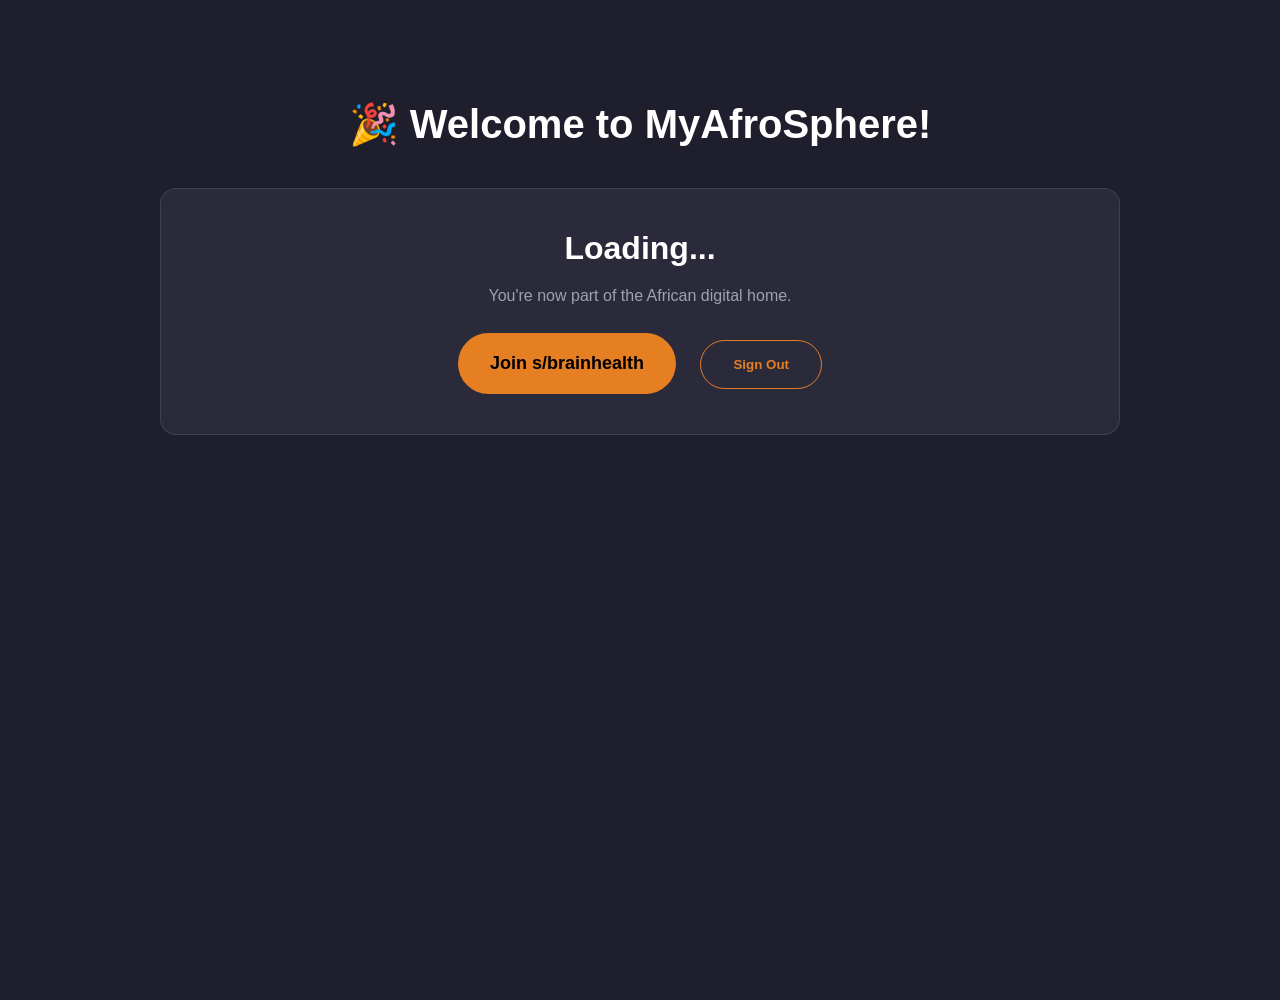
<file: dashboard.html>
<!DOCTYPE html>
<html lang="en">
<head>
    <meta charset="UTF-8">
    <meta name="viewport" content="width=device-width, initial-scale=1.0">
    <title>Dashboard - MyAfroSphere</title>
    <link rel="stylesheet" href="css/styles.css">
    <style>
        .dashboard-container {
            max-width: 1000px;
            margin: 100px auto;
            padding: 0 20px;
            text-align: center;
        }
        .user-card {
            background: var(--card-bg);
            border-radius: 16px;
            padding: 40px;
            margin: 40px 0;
            border: 1px solid var(--border-color);
        }
        .user-card h2 {
            font-size: 32px;
            margin-bottom: 16px;
            color: var(--text-light);
        }
        .user-card p {
            color: var(--text-muted);
            margin-bottom: 24px;
        }
        .cta-button {
            display: inline-block;
            background: var(--primary);
            color: #000;
            padding: 16px 32px;
            border-radius: 50px;
            text-decoration: none;
            font-weight: 600;
            margin: 0 10px;
        }
        .logout-btn {
            background: transparent;
            border: 1px solid var(--primary);
            color: var(--primary);
            padding: 16px 32px;
            border-radius: 50px;
            text-decoration: none;
            font-weight: 600;
            margin: 0 10px;
            cursor: pointer;
        }
    </style>
</head>
<body>
    <div class="dashboard-container">
        <h1>🎉 Welcome to MyAfroSphere!</h1>
        <div class="user-card">
            <h2 id="userName">Loading...</h2>
            <p>You're now part of the African digital home.</p>
            <a href="/s/brainhealth" class="cta-button">Join s/brainhealth</a>
            <button onclick="signOut()" class="logout-btn">Sign Out</button>
        </div>
    </div>

    <script>
        // Reuse Supabase client
        const supabaseUrl = 'https://your-project.supabase.co'; // ← Replace with your URL
        const supabaseAnonKey = 'your-anon-key'; // ← Replace with your anon key
        const { createClient } = supabase;
        const supabase = createClient(supabaseUrl, supabaseAnonKey);

        // Load user on page load
        async function loadUser() {
            const {  { user }, error } = await supabase.auth.getUser();
            if (error || !user) {
                // If not logged in, go home
                window.location.href = '/';
                return;
            }

            // Show user info
            const username = user.user_metadata?.username || user.email.split('@')[0];
            document.getElementById('userName').textContent = `@${username}`;
        }

        async function signOut() {
            const { error } = await supabase.auth.signOut();
            if (error) {
                console.error('Error signing out:', error);
            } else {
                window.location.href = '/';
            }
        }

        // Run on load
        loadUser();
    </script>
</body>
</html>
</file>
<file: css/styles.css>
/* Modern Color Scheme with African-Inspired Palette */
:root {
    /* Primary Colors - Inspired by African Earth Tones */
    --primary: #E67E22; /* Warm orange - energy, vitality */
    --primary-dark: #D35400;
    --primary-light: #F39C12;
    --secondary: #27AE60; /* Green - growth, prosperity */
    --secondary-dark: #219653;
    --secondary-light: #2ECC71;
    /* Accent Colors */
    --accent-blue: #3498DB; /* Trust, communication */
    --accent-purple: #9B59B6; /* Creativity, spirituality */
    --accent-red: #E74C3C; /* Passion, strength */
    --accent-yellow: #F1C40F; /* Optimism, happiness */
    /* Neutral Colors */
    --dark-bg: #1E1E2D; /* Deep slate */
    --darker-bg: #161622;
    --card-bg: #2A2A3A;
    --card-bg-hover: #343447;
    /* Text Colors */
    --text-light: #FFFFFF;
    --text-medium: #E0E0E0;
    --text-muted: #A0A0B0;
    --text-subtle: #7E7E8E;
    /* Utility Colors */
    --error: #E74C3C;
    --success: #27AE60;
    --warning: #F39C12;
    --info: #3498DB;
    /* Light mode colors */
    --light-bg: #F8F9FA;
    --light-text: #2C3E50;
    --light-card: #FFFFFF;
    --light-border: #E0E0E0;
    /* Shadows */
    --shadow-sm: 0 1px 3px rgba(0,0,0,0.12);
    --shadow-md: 0 4px 6px rgba(0,0,0,0.15);
    --shadow-lg: 0 10px 25px rgba(0,0,0,0.2);
    --shadow-xl: 0 20px 50px rgba(0,0,0,0.25);
    /* Border Radius */
    --radius-sm: 4px;
    --radius-md: 8px;
    --radius-lg: 12px;
    --radius-xl: 16px;
    --radius-full: 9999px;
    /* Spacing */
    --space-xs: 0.25rem;
    --space-sm: 0.5rem;
    --space-md: 1rem;
    --space-lg: 1.5rem;
    --space-xl: 2rem;
    --space-2xl: 3rem;
    --space-3xl: 4rem;
}

/* Dark mode by default */
body {
    --background: var(--dark-bg);
    --text-color: var(--text-light);
    --card-background: var(--card-bg);
    --border-color: rgba(255,255,255,0.1);
    background: var(--background);
    color: var(--text-color);
}

/* Light mode preference */
@media (prefers-color-scheme: light) {
    body.light-mode {
        --background: var(--light-bg);
        --text-color: var(--light-text);
        --card-background: var(--light-card);
        --border-color: var(--light-border);
    }
}

* {
    margin: 0;
    padding: 0;
    box-sizing: border-box;
    -webkit-tap-highlight-color: transparent;
}

html {
    scroll-behavior: smooth;
    font-size: 16px;
}

body {
    font-family: 'Poppins', -apple-system, BlinkMacSystemFont, 'Segoe UI', Roboto, sans-serif;
    min-height: 100vh;
    line-height: 1.6;
    overflow-x: hidden;
    transition: background-color 0.3s ease, color 0.3s ease;
    background-color: var(--background);
    color: var(--text-color);
}

/* Typography */
h1, h2, h3, h4, h5, h6 {
    font-family: 'Montserrat', 'Poppins', sans-serif;
    font-weight: 700;
    line-height: 1.2;
}

h1 {
    font-size: 2.5rem;
}

h2 {
    font-size: 2rem;
}

h3 {
    font-size: 1.5rem;
}

p {
    margin-bottom: var(--space-md);
}

a {
    color: var(--primary);
    text-decoration: none;
    transition: color 0.2s ease;
}

a:hover {
    color: var(--primary-light);
}

/* Layout */
.container {
    max-width: 1200px;
    width: 100%;
    margin: 0 auto;
    padding: 0 var(--space-md);
}

/* Header */
header {
    position: sticky;
    top: 0;
    background: rgba(30, 30, 45, 0.95);
    backdrop-filter: blur(10px);
    border-bottom: 1px solid var(--border-color);
    z-index: 100;
    padding: var(--space-md) 0;
}

.header-content {
    display: flex;
    justify-content: space-between;
    align-items: center;
}

.header-logo {
    display: flex;
    align-items: center;
    gap: var(--space-sm);
    text-decoration: none;
    color: var(--text-light);
}

.header-logo-icon {
    width: 40px;
    height: 40px;
    filter: drop-shadow(0 0 10px rgba(230, 126, 34, 0.3));
}

.header-logo h1 {
    font-size: 1.5rem;
    font-weight: 700;
    background: linear-gradient(90deg, var(--primary), var(--accent-yellow));
    -webkit-background-clip: text;
    -webkit-text-fill-color: transparent;
    background-clip: text;
}

/* Main Content */
main {
    padding-top: 80px;
}

.header {
    padding: 40px 0;
    text-align: center;
}

.logo {
    width: 120px;
    height: 120px;
    margin: 0 auto 40px;
    border-radius: 50%;
    background: var(--primary);
    display: flex;
    align-items: center;
    justify-content: center;
    position: relative;
}

.africa-shape {
    width: 60px;
    height: 70px;
    background: #000;
    clip-path: polygon(50% 0%, 65% 15%, 85% 20%, 90% 35%, 95% 50%, 90% 70%, 75% 85%, 60% 95%, 40% 95%, 25% 85%, 10% 70%, 5% 50%, 10% 35%, 15% 20%, 35% 15%);
}

.brand-name {
    font-size: 72px;
    font-weight: 700;
    color: var(--text-light);
    margin-bottom: 16px;
    letter-spacing: -1px;
    line-height: 1.1;
    background: linear-gradient(90deg, var(--primary), var(--accent-yellow));
    -webkit-background-clip: text;
    -webkit-text-fill-color: transparent;
    background-clip: text;
}

.tagline {
    font-size: 24px;
    color: var(--text-muted);
    font-weight: 400;
    margin-bottom: 80px;
}

.hero-section {
    text-align: center;
    padding: 100px 0 120px;
}

.hero-title {
    font-size: 96px;
    font-weight: 800;
    line-height: 0.9;
    margin-bottom: 32px;
    color: var(--text-light);
}

.hero-subtitle {
    font-size: 32px;
    color: var(--text-muted);
    margin-bottom: 60px;
    font-weight: 300;
}

/* Stats Grid */
.stats-section {
    padding: 120px 0;
    text-align: center;
    border-top: 1px solid var(--border-color);
}

.stats-grid {
    display: grid;
    grid-template-columns: repeat(auto-fit, minmax(200px, 1fr));
    gap: 60px;
    margin-top: 60px;
}

.stat {
    text-align: center;
}

.stat-number {
    font-size: 64px;
    font-weight: 800;
    color: var(--primary);
    margin-bottom: 8px;
}

.stat-label {
    font-size: 18px;
    color: var(--text-muted);
    font-weight: 500;
}

/* Country Grid */
.country-grid {
    display: grid;
    grid-template-columns: repeat(auto-fit, minmax(140px, 1fr));
    gap: var(--space-md);
    margin-bottom: var(--space-xl);
}

.country-card {
    background: var(--card-background);
    border-radius: var(--radius-md);
    padding: var(--space-md);
    text-align: center;
    cursor: pointer;
    transition: all 0.3s ease;
    border: 1px solid var(--border-color);
}

.country-card:hover {
    transform: translateY(-3px);
    box-shadow: var(--shadow-sm);
    border-color: var(--primary);
}

.country-flag {
    font-size: 2.5rem;
    margin-bottom: var(--space-sm);
}

.country-name {
    font-size: 0.9rem;
    color: var(--text-color);
}

/* Community Showcase */
.community-showcase {
    padding: 120px 0;
    border-top: 1px solid var(--border-color);
}

.communities-grid {
    display: grid;
    grid-template-columns: repeat(auto-fit, minmax(320px, 1fr));
    gap: 40px;
    margin-top: 60px;
}

.community-card {
    background: var(--card-background);
    border-radius: 24px;
    padding: 40px;
    transition: all 0.3s ease;
    border: 1px solid var(--border-color);
}

.community-card:hover,
.community-card:focus-within {
    background: var(--card-bg-hover);
    transform: translateY(-4px);
}

.community-image {
    width: 100%;
    height: 200px;
    background: var(--darker-bg);
    border-radius: 16px;
    margin-bottom: 24px;
    display: flex;
    align-items: center;
    justify-content: center;
    font-size: 48px;
}

.community-name {
    font-size: 24px;
    font-weight: 700;
    margin-bottom: 8px;
    color: var(--text-light);
}

.community-location {
    font-size: 16px;
    color: var(--text-muted);
    margin-bottom: 16px;
}

.community-description {
    font-size: 16px;
    color: var(--text-muted);
    line-height: 1.5;
}

/* Features Section */
.features-section {
    padding: 120px 0;
    border-top: 1px solid var(--border-color);
}

.section-title {
    font-size: 48px;
    font-weight: 700;
    text-align: center;
    margin-bottom: 80px;
    color: var(--text-light);
}

.features-grid {
    display: grid;
    grid-template-columns: repeat(auto-fit, minmax(360px, 1fr));
    gap: 60px;
    margin-bottom: 120px;
}

.feature {
    text-align: left;
}

.feature-icon {
    width: 80px;
    height: 80px;
    background: var(--darker-bg);
    border-radius: 20px;
    display: flex;
    align-items: center;
    justify-content: center;
    margin-bottom: 32px;
    font-size: 32px;
    color: var(--primary);
}

.feature-title {
    font-size: 28px;
    font-weight: 700;
    margin-bottom: 16px;
    color: var(--text-light);
}

.feature-description {
    font-size: 18px;
    color: var(--text-muted);
    line-height: 1.6;
}

/* Polymorphic Section */
.polymorphic-section {
    padding: 120px 0;
    border-top: 1px solid var(--border-color);
}

.mode-switcher {
    display: flex;
    justify-content: center;
    gap: 8px;
    margin: 60px 0;
    flex-wrap: wrap;
}

.mode-tab {
    padding: 16px 32px;
    background: transparent;
    border: 1px solid var(--border-color);
    border-radius: 50px;
    color: var(--text-muted);
    cursor: pointer;
    transition: all 0.2s ease;
    font-size: 16px;
    font-weight: 500;
}

.mode-tab.active {
    background: var(--primary);
    color: #000;
    border-color: var(--primary);
}

.mode-tab:hover:not(.active),
.mode-tab:focus:not(.active) {
    border-color: var(--primary);
    color: var(--text-medium);
}

.interface-preview {
    background: var(--darker-bg);
    border: 1px solid var(--border-color);
    border-radius: 24px;
    padding: 60px;
    text-align: center;
    min-height: 300px;
    display: flex;
    align-items: center;
    justify-content: center;
}

.preview-content h3 {
    font-size: 32px;
    font-weight: 700;
    margin-bottom: 16px;
    color: var(--text-light);
}

.preview-content p {
    font-size: 18px;
    color: var(--text-muted);
    line-height: 1.6;
}

/* Buttons */
.btn {
    display: inline-flex;
    align-items: center;
    justify-content: center;
    padding: var(--space-md) var(--space-lg);
    border-radius: var(--radius-md);
    font-weight: 600;
    cursor: pointer;
    transition: all 0.3s ease;
    border: none;
}

.btn-primary {
    background: var(--primary);
    color: white;
}

.btn-primary:hover {
    background: var(--primary-dark);
    transform: translateY(-2px);
    box-shadow: var(--shadow-sm);
}

.btn-secondary {
    background: rgba(255,255,255,0.05);
    color: var(--text-color);
    border: 1px solid var(--border-color);
}

.btn-secondary:hover {
    background: rgba(255,255,255,0.1);
    border-color: var(--primary);
}

.btn-block {
    width: 100%;
}

.cta-button {
    display: inline-block;
    background: var(--primary);
    color: #000;
    padding: 20px 48px;
    border-radius: 50px;
    text-decoration: none;
    font-weight: 600;
    font-size: 18px;
    transition: all 0.2s ease;
}

.cta-button:hover,
.cta-button:focus {
    background: var(--primary-light);
    transform: translateY(-2px);
}

/* Modal Styles */
.modal {
    display: none;
    position: fixed;
    top: 0;
    left: 0;
    width: 100%;
    height: 100%;
    background: rgba(0, 0, 0, 0.8);
    backdrop-filter: blur(5px);
    z-index: 1000;
    animation: fadeIn 0.3s ease;
}

.modal.show {
    display: flex;
    align-items: center;
    justify-content: center;
}

@keyframes fadeIn {
    from { opacity: 0; }
    to { opacity: 1; }
}

.modal-content {
    background: var(--card-background);
    border-radius: 20px;
    padding: 40px;
    width: 90%;
    max-width: 400px;
    position: relative;
    border: 1px solid var(--border-color);
}

.modal-close {
    position: absolute;
    top: 20px;
    right: 20px;
    background: none;
    border: none;
    color: var(--text-muted);
    font-size: 24px;
    cursor: pointer;
    transition: color 0.2s ease;
    padding: 4px;
}

.modal-close:hover,
.modal-close:focus {
    color: var(--text-light);
}

.modal-title {
    font-size: 28px;
    font-weight: 700;
    margin-bottom: 8px;
    color: var(--text-light);
    text-align: center;
}

.modal-subtitle {
    color: var(--text-muted);
    text-align: center;
    margin-bottom: 32px;
    font-size: 16px;
}

.form-group {
    margin-bottom: 24px;
}

.form-label {
    display: block;
    color: var(--text-muted);
    font-weight: 500;
    margin-bottom: 8px;
    font-size: 14px;
}

.form-input {
    width: 100%;
    padding: 16px;
    background: var(--darker-bg);
    border: 1px solid var(--border-color);
    border-radius: 12px;
    color: var(--text-color);
    font-size: 16px;
    transition: border-color 0.2s ease;
}

.form-input:focus {
    outline: none;
    border-color: var(--primary);
    box-shadow: 0 0 0 3px rgba(230, 126, 34, 0.2);
}

.form-input::placeholder {
    color: var(--text-subtle);
}

.form-select {
    width: 100%;
    padding: 16px;
    background: var(--darker-bg);
    border: 1px solid var(--border-color);
    border-radius: 12px;
    color: var(--text-color);
    font-size: 16px;
    cursor: pointer;
}

.form-select:focus {
    outline: none;
    border-color: var(--primary);
}

.form-checkbox {
    display: flex;
    align-items: flex-start;
    gap: 12px;
    margin-bottom: 24px;
}

.form-checkbox input[type="checkbox"] {
    margin-top: 4px;
    accent-color: var(--primary);
    min-width: 18px;
    min-height: 18px;
}

.form-checkbox label {
    color: var(--text-muted);
    font-size: 14px;
    line-height: 1.5;
}

.form-checkbox a {
    color: var(--primary);
    text-decoration: none;
}

.form-checkbox a:hover,
.form-checkbox a:focus {
    text-decoration: underline;
}

.auth-button {
    width: 100%;
    background: var(--primary);
    color: #000;
    border: none;
    padding: 16px;
    border-radius: 12px;
    font-weight: 600;
    font-size: 16px;
    cursor: pointer;
    transition: all 0.2s ease;
    margin-bottom: 24px;
}

.auth-button:hover,
.auth-button:focus {
    background: var(--primary-light);
    transform: translateY(-1px);
}

.auth-button:disabled {
    background: #333;
    color: #666;
    cursor: not-allowed;
    transform: none;
}

.divider {
    text-align: center;
    margin: 24px 0;
    position: relative;
    color: var(--text-muted);
    font-size: 14px;
}

.divider::before {
    content: '';
    position: absolute;
    top: 50%;
    left: 0;
    right: 0;
    height: 1px;
    background: var(--border-color);
    z-index: 1;
}

.divider span {
    background: var(--card-background);
    padding: 0 16px;
    position: relative;
    z-index: 2;
}

.social-buttons {
    display: flex;
    flex-direction: column;
    gap: 12px;
    margin-bottom: 24px;
}

.social-button {
    display: flex;
    align-items: center;
    justify-content: center;
    gap: 12px;
    padding: 14px;
    border: 1px solid var(--border-color);
    border-radius: 12px;
    background: transparent;
    color: var(--text-color);
    text-decoration: none;
    font-weight: 500;
    transition: all 0.2s ease;
}

.social-button:hover,
.social-button:focus {
    border-color: var(--primary);
    background: var(--darker-bg);
}

.modal-switch {
    text-align: center;
    color: var(--text-muted);
    font-size: 14px;
}

.modal-switch a {
    color: var(--primary);
    text-decoration: none;
    font-weight: 500;
}

.modal-switch a:hover,
.modal-switch a:focus {
    text-decoration: underline;
}

.form-row {
    display: grid;
    grid-template-columns: 1fr 1fr;
    gap: 16px;
}

/* Footer */
footer {
    padding: 80px 0 40px;
    border-top: 1px solid var(--border-color);
    background: var(--darker-bg);
}

.footer-content {
    display: grid;
    grid-template-columns: repeat(auto-fit, minmax(250px, 1fr));
    gap: 60px;
    margin-bottom: 60px;
}

.footer-section h4 {
    font-size: 18px;
    font-weight: 700;
    margin-bottom: 20px;
    color: var(--text-light);
}

.footer-section ul {
    list-style: none;
}

.footer-section li {
    margin-bottom: 12px;
}

.footer-section a {
    color: var(--text-muted);
    text-decoration: none;
    transition: color 0.2s ease;
}

.footer-section a:hover,
.footer-section a:focus {
    color: var(--primary);
}

.footer-bottom {
    padding-top: 40px;
    border-top: 1px solid var(--border-color);
    text-align: center;
    color: var(--text-muted);
    font-size: 14px;
}

.footer-links {
    display: flex;
    justify-content: center;
    gap: 32px;
    margin-bottom: 20px;
    flex-wrap: wrap;
}

.footer-links a {
    color: var(--text-muted);
    text-decoration: none;
    font-size: 14px;
}

.footer-links a:hover,
.footer-links a:focus {
    color: var(--primary);
}

/* Navigation */
nav {
    position: fixed;
    top: 0;
    left: 0;
    right: 0;
    background: rgba(0, 0, 0, 0.9);
    backdrop-filter: blur(10px);
    border-bottom: 1px solid var(--border-color);
    z-index: 100;
    padding: 16px 0;
}

.nav-container {
    max-width: 1200px;
    margin: 0 auto;
    padding: 0 24px;
    display: flex;
    justify-content: space-between;
    align-items: center;
}

.logo-nav {
    display: flex;
    align-items: center;
    gap: 12px;
    text-decoration: none;
    color: var(--text-light);
}

.logo-small {
    width: 40px;
    height: 40px;
    background: var(--primary);
    border-radius: 50%;
    display: flex;
    align-items: center;
    justify-content: center;
}

.africa-small {
    width: 20px;
    height: 24px;
    background: #000;
    clip-path: polygon(50% 0%, 65% 15%, 85% 20%, 90% 35%, 95% 50%, 90% 70%, 75% 85%, 60% 95%, 40% 95%, 25% 85%, 10% 70%, 5% 50%, 10% 35%, 15% 20%, 35% 15%);
}

.nav-links {
    display: flex;
    gap: 32px;
    list-style: none;
}

.nav-links a {
    color: var(--text-muted);
    text-decoration: none;
    font-weight: 500;
    transition: color 0.2s ease;
    position: relative;
}

.nav-links a:hover,
.nav-links a:focus {
    color: var(--primary);
}

.nav-links a::after {
    content: '';
    position: absolute;
    bottom: -4px;
    left: 0;
    width: 0;
    height: 2px;
    background: var(--primary);
    transition: width 0.3s ease;
}

.nav-links a:hover::after,
.nav-links a:focus::after {
    width: 100%;
}

.cta-nav {
    background: var(--primary);
    color: #000;
    padding: 10px 20px;
    border-radius: 25px;
    text-decoration: none;
    font-weight: 600;
    transition: all 0.2s ease;
}

.cta-nav:hover,
.cta-nav:focus {
    background: var(--primary-light);
    transform: translateY(-1px);
}

.auth-buttons {
    display: flex;
    gap: 16px;
    align-items: center;
}

.login-btn {
    color: var(--text-muted);
    text-decoration: none;
    font-weight: 500;
    padding: 10px 16px;
    transition: color 0.2s ease;
}

.login-btn:hover,
.login-btn:focus {
    color: var(--primary);
}

/* Cookie Consent Banner */
.cookie-banner {
    position: fixed;
    bottom: 0;
    left: 0;
    right: 0;
    background: rgba(0, 0, 0, 0.95);
    backdrop-filter: blur(10px);
    border-top: 1px solid var(--border-color);
    padding: 20px;
    z-index: 1000;
    display: none;
}

.cookie-content {
    max-width: 1200px;
    margin: 0 auto;
    display: flex;
    align-items: center;
    justify-content: space-between;
    gap: 20px;
    flex-wrap: wrap;
}

.cookie-text {
    flex: 1;
    font-size: 14px;
    color: var(--text-muted);
}

.cookie-actions {
    display: flex;
    gap: 10px;
}

.cookie-btn {
    padding: 10px 20px;
    border: none;
    border-radius: 6px;
    font-size: 14px;
    cursor: pointer;
    transition: all 0.2s ease;
}

.cookie-accept {
    background: var(--primary);
    color: #000;
    font-weight: 600;
}

.cookie-decline {
    background: transparent;
    color: var(--text-color);
    border: 1px solid var(--border-color);
}

/* Accessibility */
.skip-link {
    position: absolute;
    top: -40px;
    left: 6px;
    background: var(--primary);
    color: #000;
    padding: 8px;
    text-decoration: none;
    border-radius: 4px;
    z-index: 1000;
}

.skip-link:focus {
    top: 6px;
}

/* Improved focus styles for accessibility */
:focus-visible {
    outline: 3px solid var(--primary);
    outline-offset: 3px;
}

/* Responsive Adjustments */
@media (max-width: 1024px) {
    .hero-title {
        font-size: 72px;
    }
    .brand-name {
        font-size: 60px;
    }
}

@media (max-width: 768px) {
    .nav-links {
        display: none;
    }
    .auth-buttons {
        gap: 8px;
    }
    .auth-buttons .login-btn {
        display: none;
    }
    .modal-content {
        margin: 20px;
        padding: 32px 24px;
    }
    .form-row {
        grid-template-columns: 1fr;
        gap: 16px;
    }
    .hero-title {
        font-size: 64px;
    }
    .hero-subtitle {
        font-size: 24px;
    }
    .brand-name {
        font-size: 48px;
    }
    .tagline {
        font-size: 20px;
    }
    .section-title {
        font-size: 36px;
    }
    .features-grid {
        grid-template-columns: 1fr;
        gap: 40px;
    }
    .communities-grid {
        grid-template-columns: 1fr;
    }
    .cookie-content {
        flex-direction: column;
        text-align: center;
    }
}

@media (max-width: 480px) {
    .hero-title {
        font-size: 48px;
    }
    .hero-subtitle {
        font-size: 20px;
    }
    .brand-name {
        font-size: 36px;
    }
    .section-title {
        font-size: 28px;
    }
    .stat-number {
        font-size: 48px;
    }
}

/* Print Styles */
@media print {
    nav, footer, .cookie-banner {
        display: none !important;
    }
    body {
        background: #fff;
        color: #000;
    }
    .container {
        max-width: 100%;
        padding: 20px;
    }
    .hero-section, .features-section, .community-showcase, .polymorphic-section, .stats-section {
        padding: 40px 0;
        break-inside: avoid;
    }
    .cta-button {
        display: none;
    }
}

/* Accessibility */
@media (prefers-reduced-motion: reduce) {
    * {
        animation-duration: 0.01ms !important;
        animation-iteration-count: 1 !important;
        transition-duration: 0.01ms !important;
        scroll-behavior: auto !important;
    }
}

/* High contrast mode */
@media (prefers-contrast: high) {
    :root {
        --text-color: #fff;
        --background-color: #000;
        --accent-color: #ff0;
    }
    body {
        color: var(--text-color);
        background: var(--background-color);
    }
    .cta-button, .cookie-accept, .auth-button {
        background: var(--accent-color);
        color: #000;
        border: 2px solid #000;
    }
    .nav-links a, .footer-section a {
        text-decoration: underline;
    }
}
</file>
